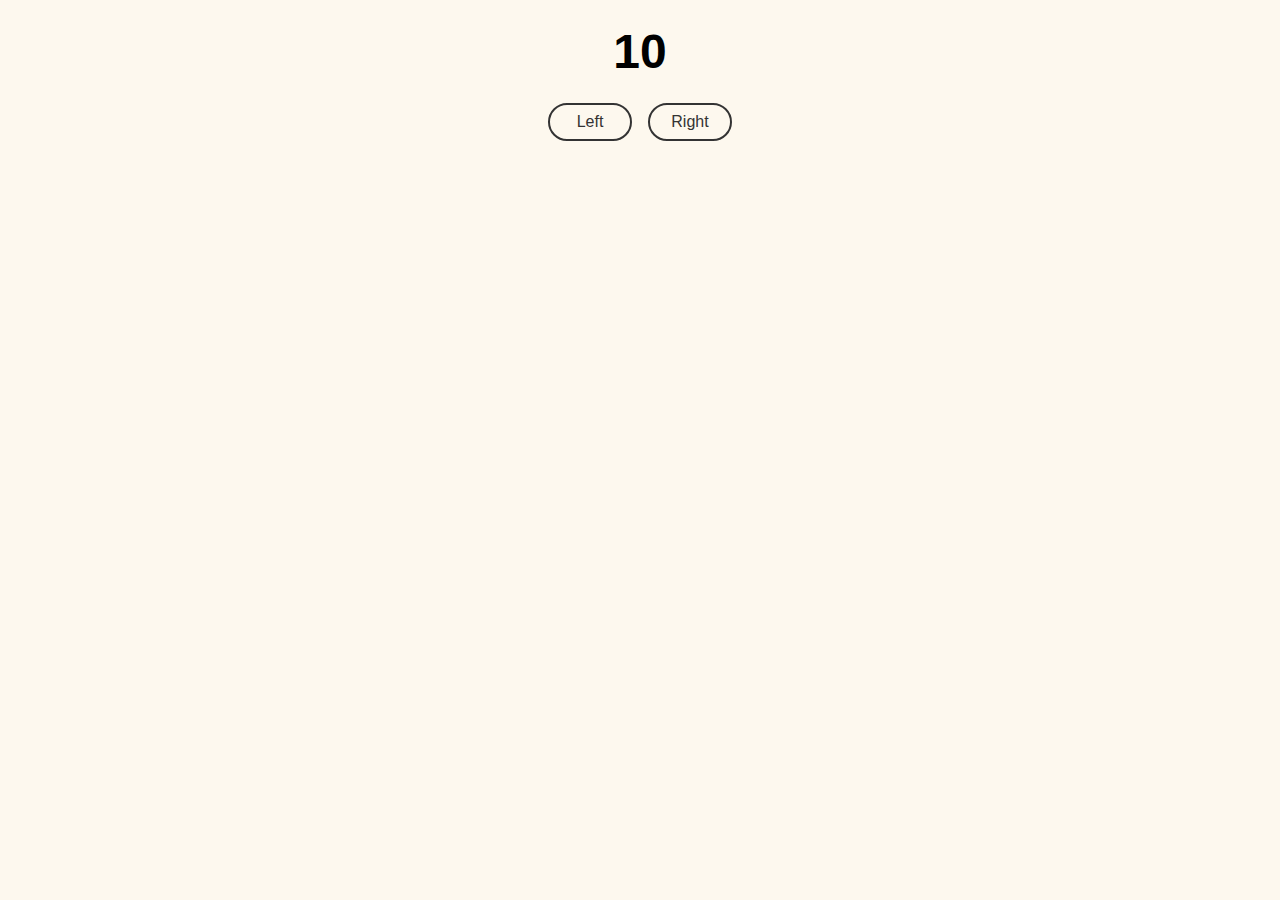
<file: tree_site/index.html>
<!DOCTYPE html>
<html lang="en">
<head>
    <meta charset="UTF-8" />
    <title>Node 10</title>
    <link rel="stylesheet" href="styles.css">
</head>
<body>
    <h1 class="node-value">10</h1>
    <nav>
        <a class="circle-link" href="left/index.html">Left</a>
        
        <a class="circle-link" href="right/index.html">Right</a>
    </nav>
</body>
</html>
</file>
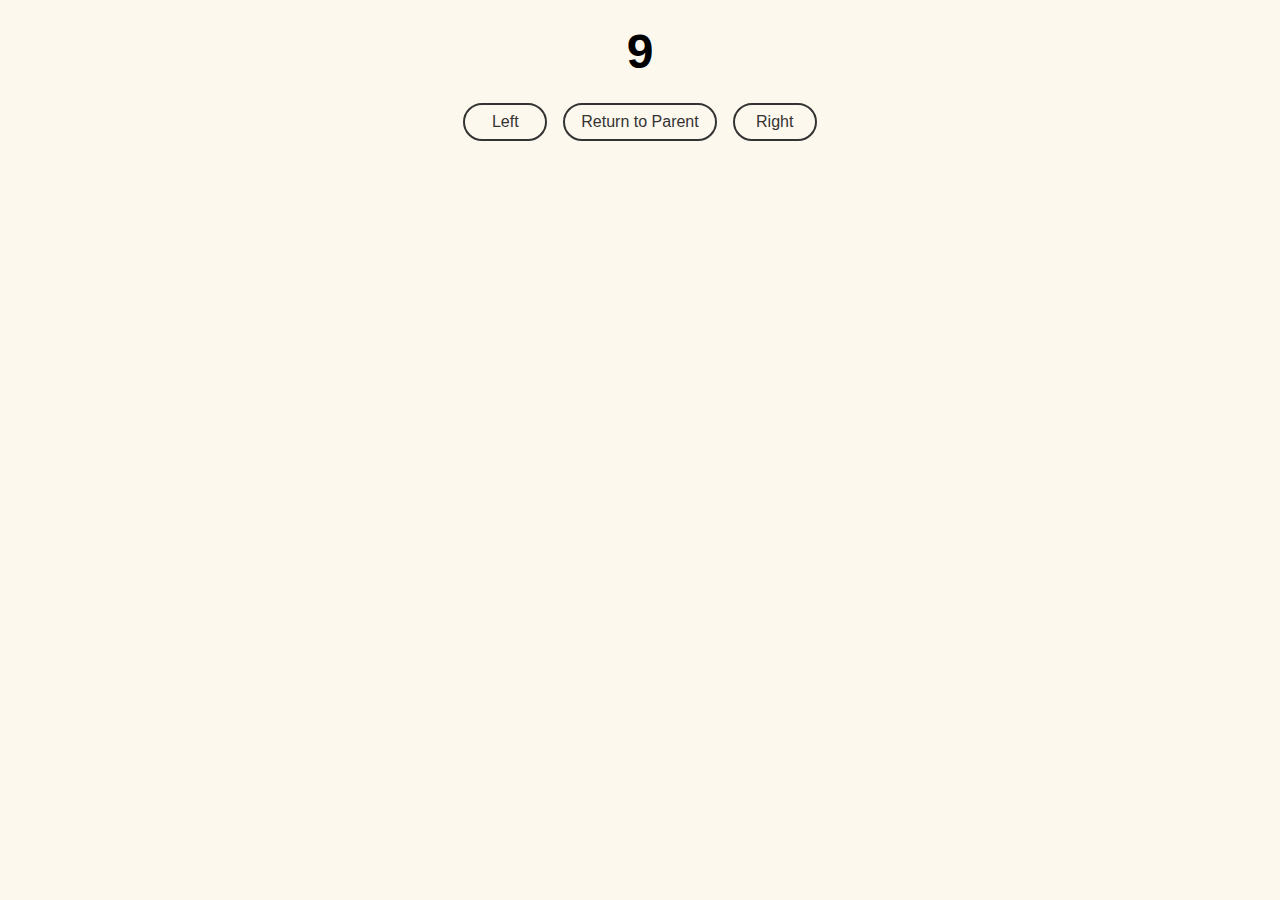
<file: tree_site/left/index.html>
<!DOCTYPE html>
<html lang="en">
<head>
    <meta charset="UTF-8" />
    <title>Node 9</title>
    <link rel="stylesheet" href="../styles.css">
</head>
<body>
    <h1 class="node-value">9</h1>
    <nav>
        <a class="circle-link" href="left/index.html">Left</a>
        <a class="circle-link" href="../index.html">Return to Parent</a>
        <a class="circle-link" href="right/index.html">Right</a>
    </nav>
</body>
</html>
</file>
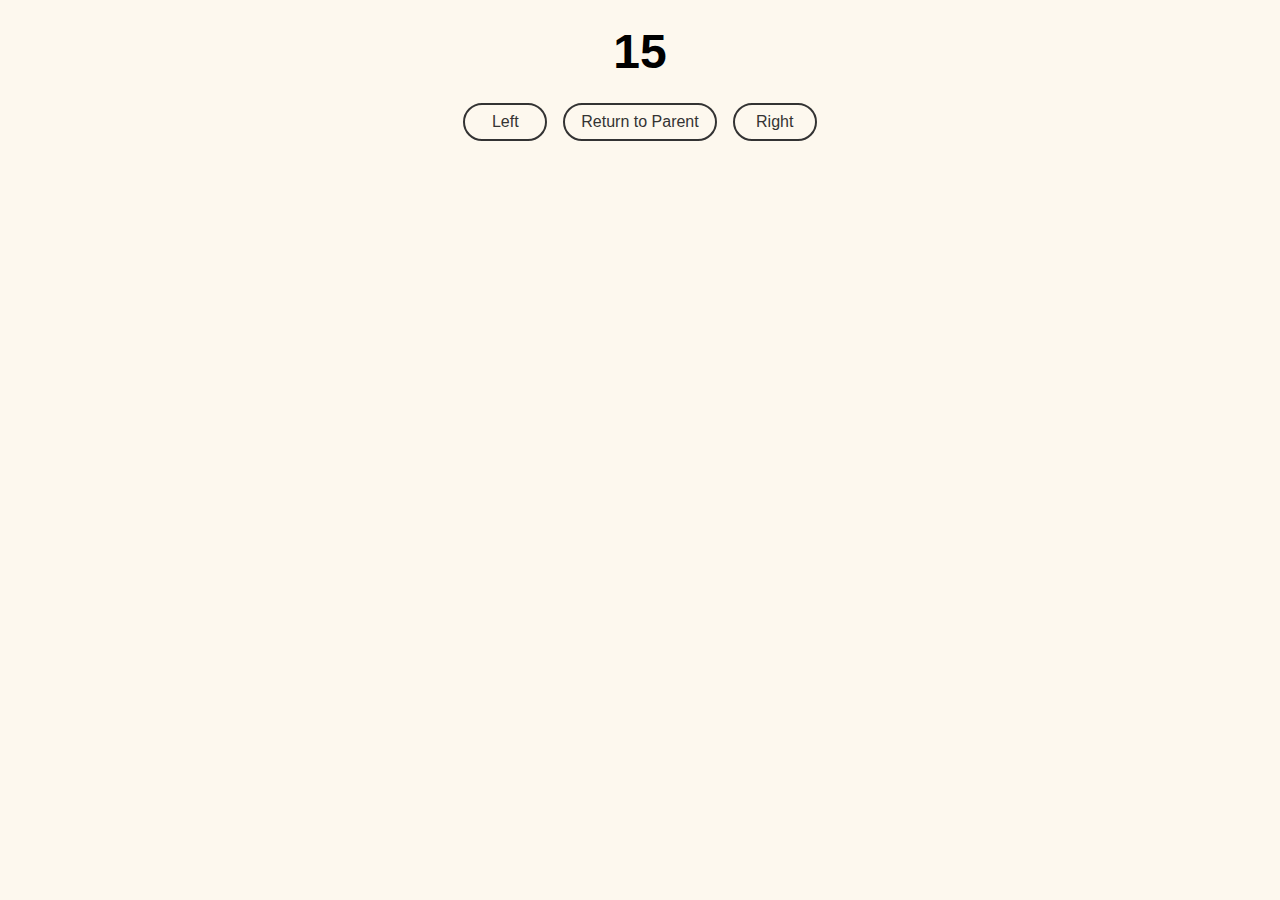
<file: tree_site/right/index.html>
<!DOCTYPE html>
<html lang="en">
<head>
    <meta charset="UTF-8" />
    <title>Node 15</title>
    <link rel="stylesheet" href="../styles.css">
</head>
<body>
    <h1 class="node-value">15</h1>
    <nav>
        <a class="circle-link" href="left/index.html">Left</a>
        <a class="circle-link" href="../index.html">Return to Parent</a>
        <a class="circle-link" href="right/index.html">Right</a>
    </nav>
</body>
</html>
</file>
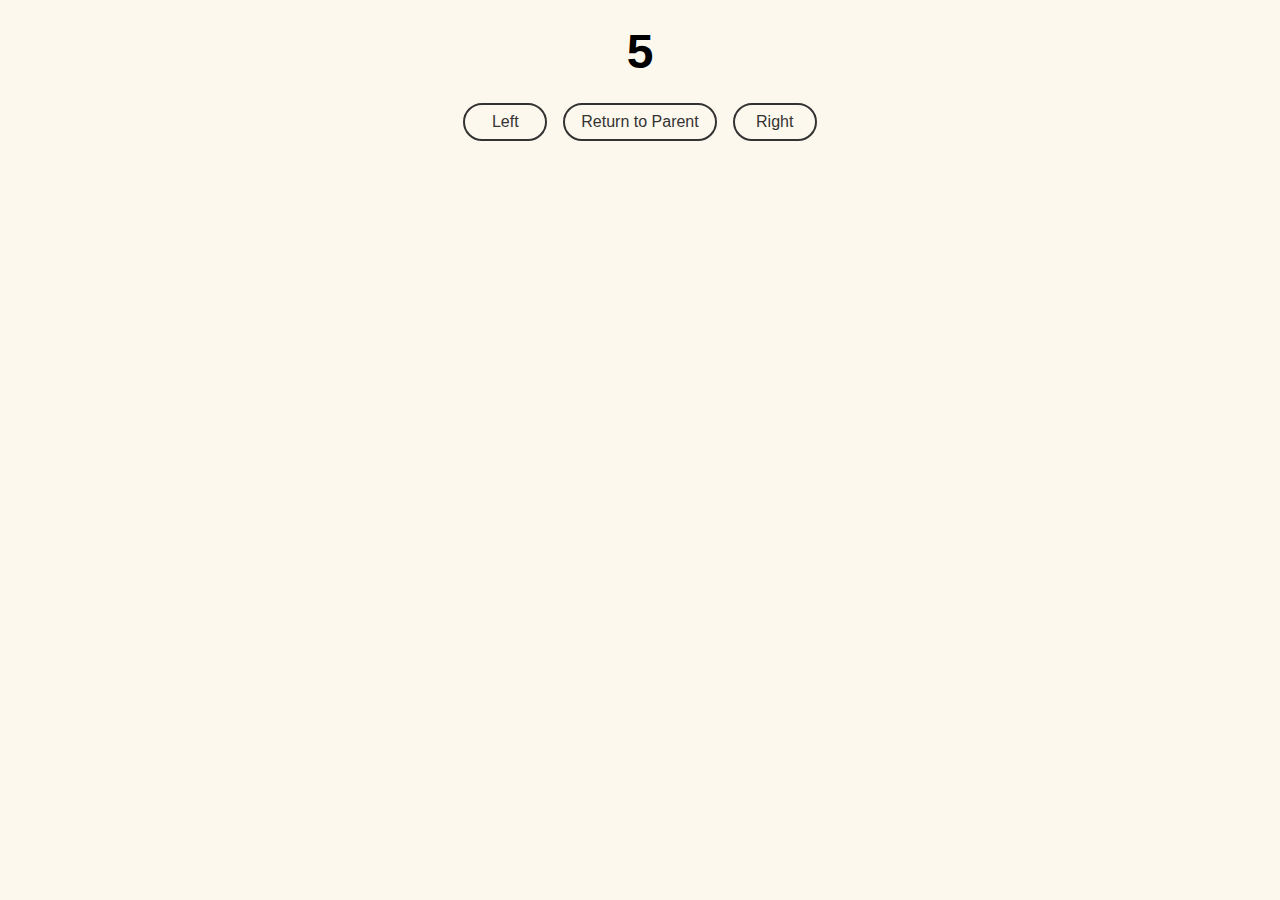
<file: tree_site/left/left/index.html>
<!DOCTYPE html>
<html lang="en">
<head>
    <meta charset="UTF-8" />
    <title>Node 5</title>
    <link rel="stylesheet" href="../../styles.css">
</head>
<body>
    <h1 class="node-value">5</h1>
    <nav>
        <a class="circle-link" href="left/index.html">Left</a>
        <a class="circle-link" href="../index.html">Return to Parent</a>
        <a class="circle-link" href="right/index.html">Right</a>
    </nav>
</body>
</html>
</file>
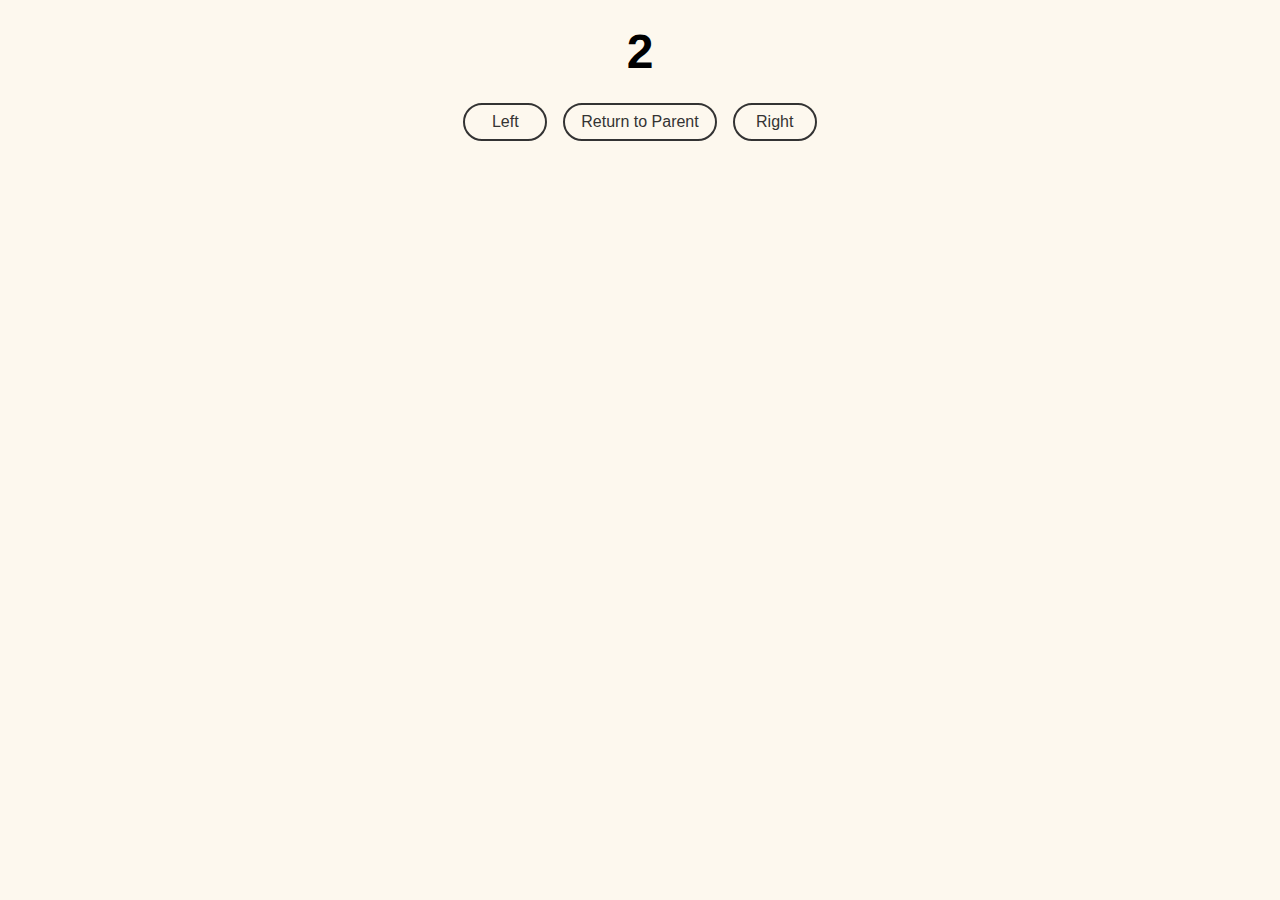
<file: tree_site/left/right/index.html>
<!DOCTYPE html>
<html lang="en">
<head>
    <meta charset="UTF-8" />
    <title>Node 2</title>
    <link rel="stylesheet" href="../../styles.css">
</head>
<body>
    <h1 class="node-value">2</h1>
    <nav>
        <a class="circle-link" href="left/index.html">Left</a>
        <a class="circle-link" href="../index.html">Return to Parent</a>
        <a class="circle-link" href="right/index.html">Right</a>
    </nav>
</body>
</html>
</file>
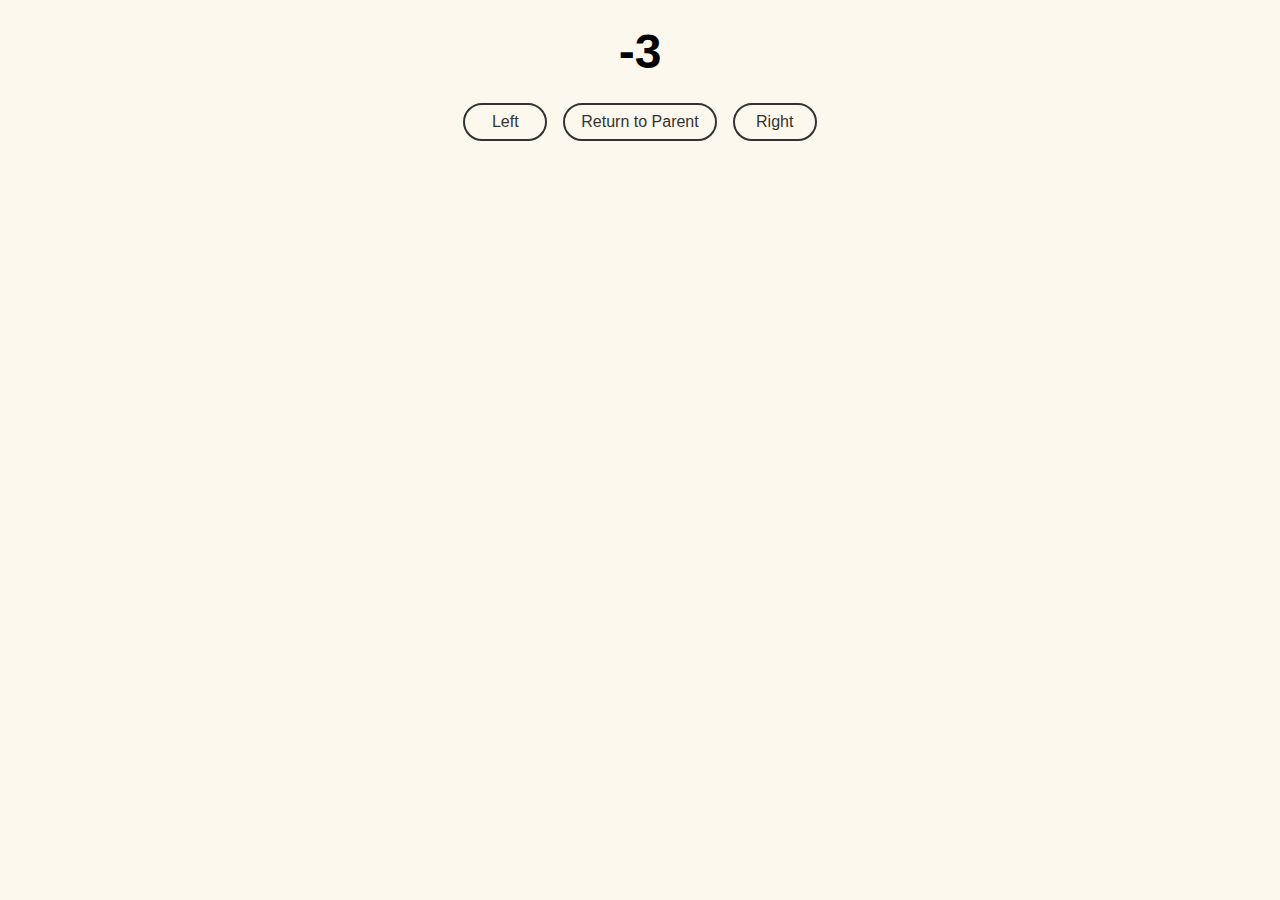
<file: tree_site/right/left/index.html>
<!DOCTYPE html>
<html lang="en">
<head>
    <meta charset="UTF-8" />
    <title>Node -3</title>
    <link rel="stylesheet" href="../../styles.css">
</head>
<body>
    <h1 class="node-value">-3</h1>
    <nav>
        <a class="circle-link" href="left/index.html">Left</a>
        <a class="circle-link" href="../index.html">Return to Parent</a>
        <a class="circle-link" href="right/index.html">Right</a>
    </nav>
</body>
</html>
</file>
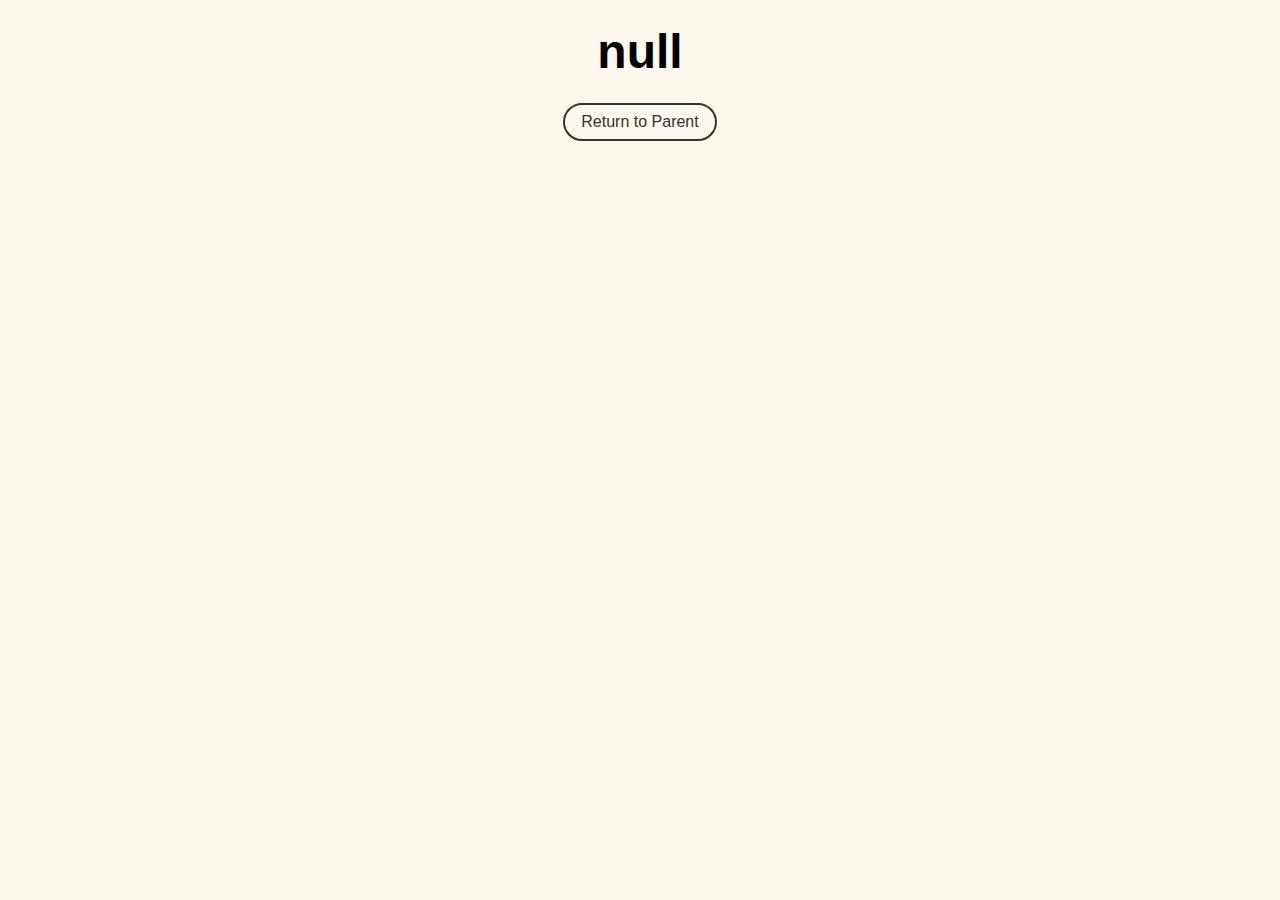
<file: tree_site/left/left/left/index.html>
<!DOCTYPE html>
<html lang="en">
<head>
    <meta charset="UTF-8" />
    <title>Null</title>
    <link rel="stylesheet" href="../../../styles.css">
</head>
<body>
    <h1 class="node-value">null</h1>
    <nav>
        <a class="circle-link" href="../index.html">Return to Parent</a>
    </nav>
</body>
</html>
</file>
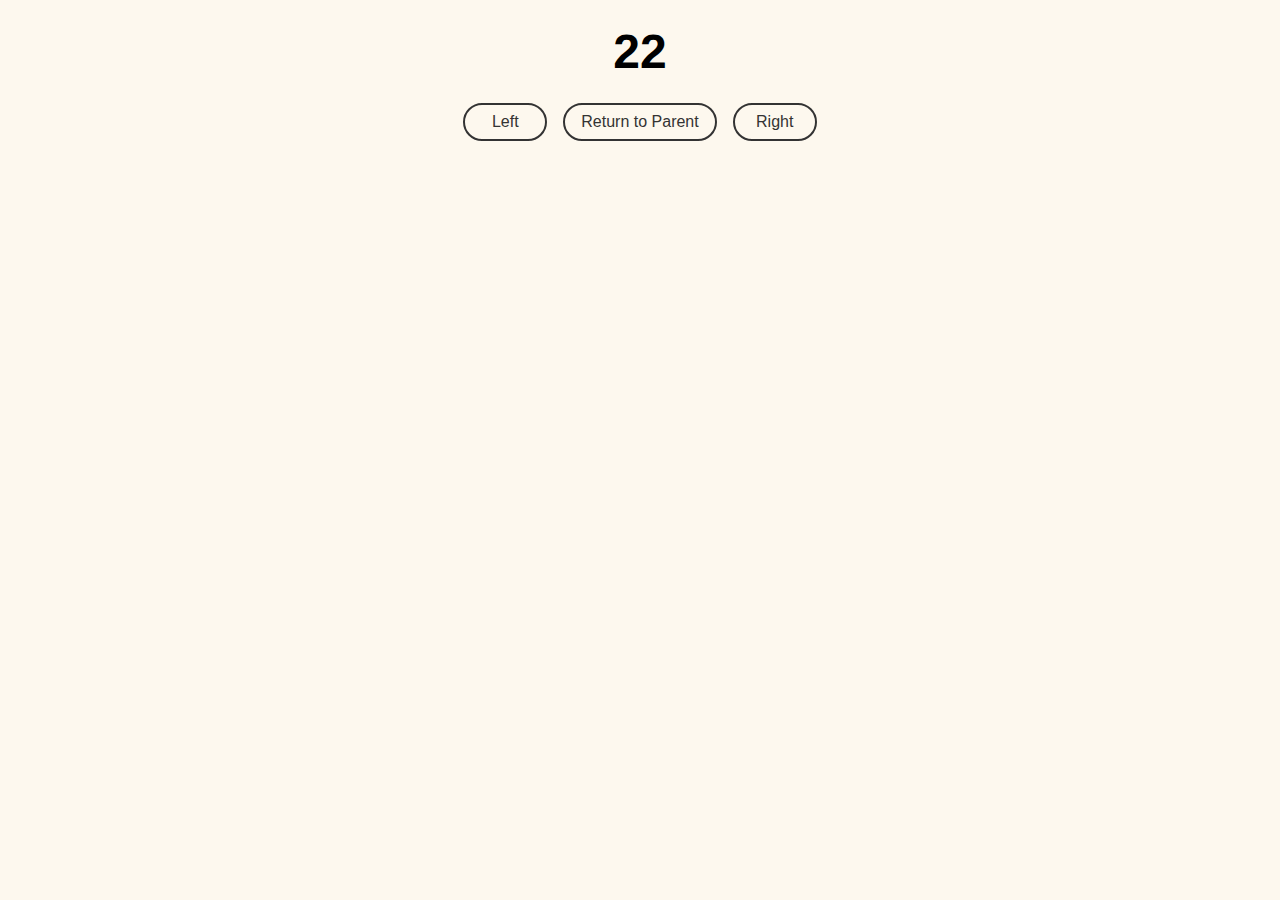
<file: tree_site/right/right/right/index.html>
<!DOCTYPE html>
<html lang="en">
<head>
    <meta charset="UTF-8" />
    <title>Node 22</title>
    <link rel="stylesheet" href="../../../styles.css">
</head>
<body>
    <h1 class="node-value">22</h1>
    <nav>
        <a class="circle-link" href="left/index.html">Left</a>
        <a class="circle-link" href="../index.html">Return to Parent</a>
        <a class="circle-link" href="right/index.html">Right</a>
    </nav>
</body>
</html>
</file>
<file: tree_site/styles.css>
/* Simple styling with a cream background and some circle links */
body {
  font-family: Arial, sans-serif;
  margin: 1em;
  padding: 0;
  text-align: center;
  background-color: #fdf8ee; /* a light cream color */
}

.node-value {
  font-size: 3em;
  margin: 0.5em 0;
}

nav {
  margin-top: 1em;
  display: flex;
  justify-content: center;
  gap: 1em;
  flex-wrap: wrap;
}

.circle-link {
  display: inline-block;
  text-decoration: none;
  color: #333;
  border: 2px solid #333;
  border-radius: 999px; /* big number for a circle */
  padding: 0.5em 1em;
  min-width: 3em;
  text-align: center;
  transition: background-color 0.2s, color 0.2s;
}

.circle-link:hover {
  background-color: #333;
  color: #fff;
}
</file>
